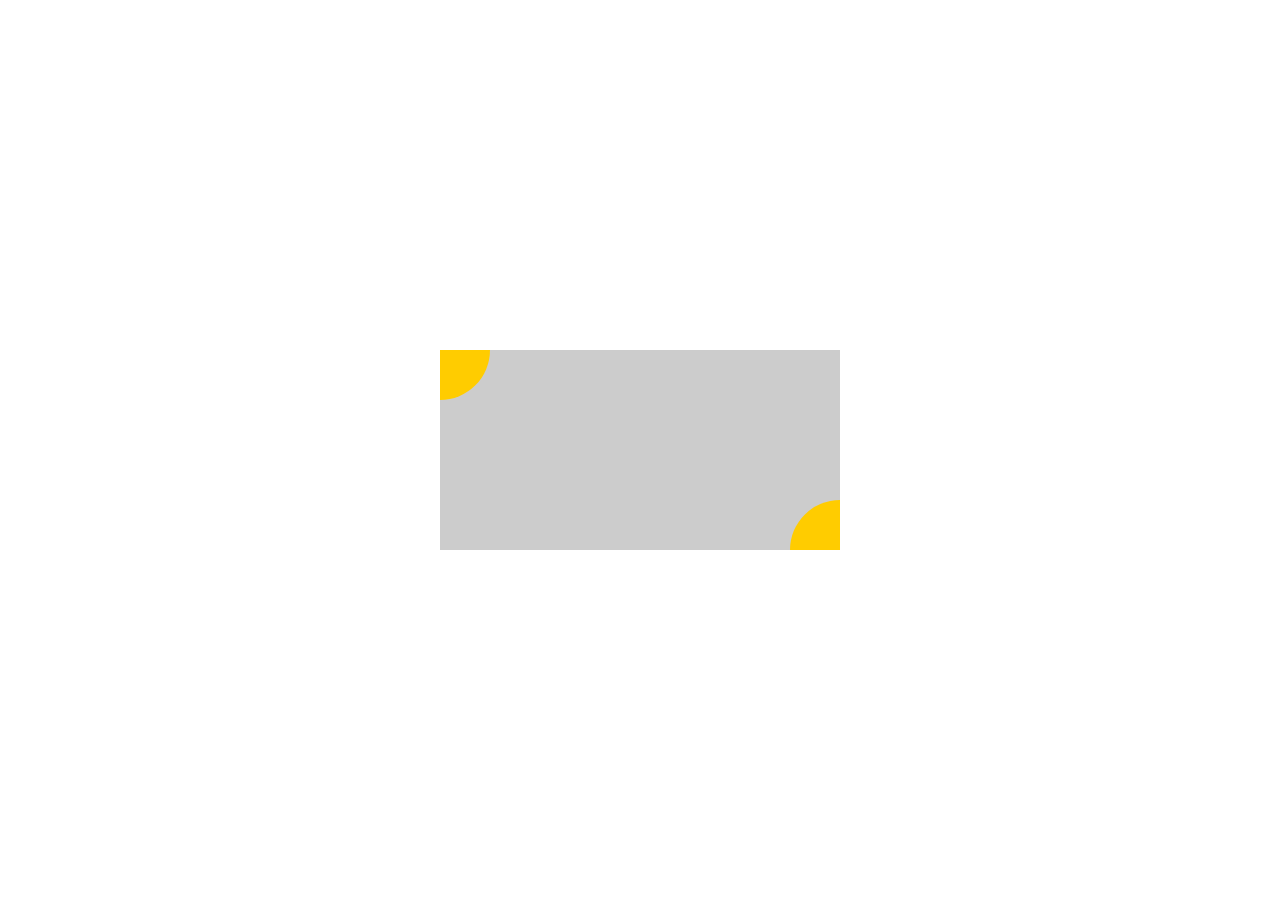
<file: task4/index.html>
<!DOCTYPE html>
<html>
    <head>
        <meta charset="UTF-8">
        <link rel="stylesheet" href="./css/main.css" type="text/css">
        <title>task4:定位和居中问题</title>
    </head>
    <body>
        <div class="content">
            <div class="leftquarter element"></div>
            <div class="rightquarter element"></div>
        </div>  
    </body>
</html>
</file>
<file: task4/css/main.css>
/* 参考布局 http://www.cnblogs.com/tugenhua0707/p/3484685.html */

* {
  margin: 0px;
  padding: 0px;
}

body{
  font-family: "微软雅黑";
  font-size: 15px;
}

.content {
    position: absolute; /* 只能使用absolute */
    background-color: #ccc;
    height: 200px;
    width: 400px;
    margin: -100px 0 0 -200px;
    top: 50%;
    left: 50%;
}

.element {
    position: relative;
    background-color: #fc0;
    height: 50px;
    width: 50px;
}

.leftquarter {
    top: 0;
    left: 0;
    -moz-border-radius: 0  0 50px 0; /* 四分之一圆 */
    -webkit-border-radius: 0  0 50px 0;
    border-radius: 0  0 50px 0;
}

.rightquarter {
    right: -350px;
    bottom: -100px;
    -moz-border-radius: 50px 0 0 0; /* 四分之一圆 */
    -webkit-border-radius: 50px 0 0 0;
    border-radius: 50px 0 0 0;    
}
</file>
